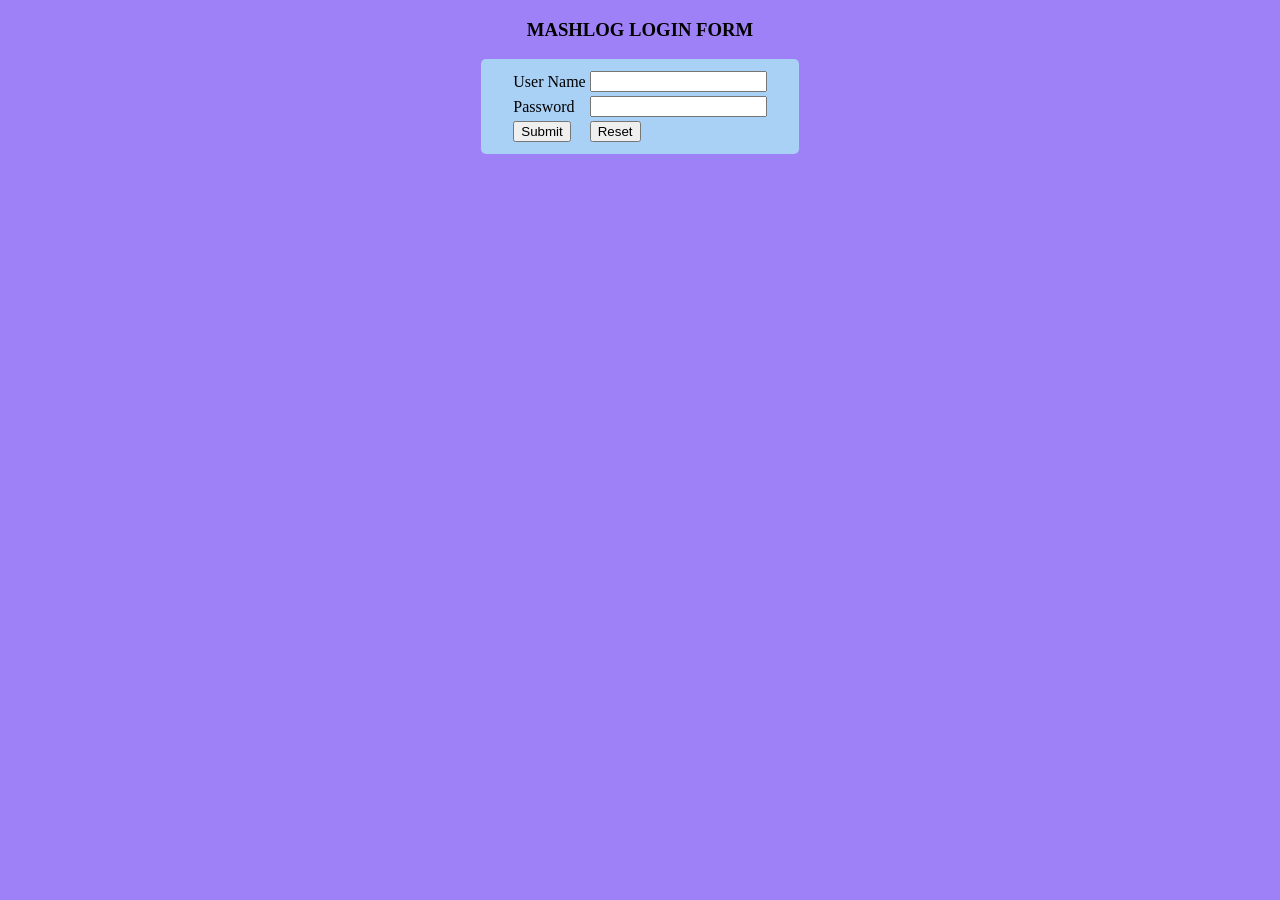
<file: index.html>
<!DOCTYPE html >
<html>
<head>
<title>CITYBANK LOGIN FORM</title>
<link rel="stylesheet" type="text/css" href="style.css">
</head>
<body id="body_bg">
<div <div align="center">

<h3>MASHLOG LOGIN FORM</h3>
    <form id="login-form" method="post" action="details.php" >
        <table border="0.5" >
            <tr>
                <td><label for="user_id">User Name</label></td>
                <td><input type="text" name="user_id" id="user_id"></td>
            </tr>
            <tr>
                <td><label for="user_pass">Password</label></td>
                <td><input type="password" name="user_pass" id="user_pass"></inp                                                                             ut></td>
            </tr>

            <tr>

                <td><input type="submit" value="Submit" />
                <td><input type="reset" value="Reset"/>

            </tr>
        </table>
    </form>
                </div>
</body>
</html>
</file>
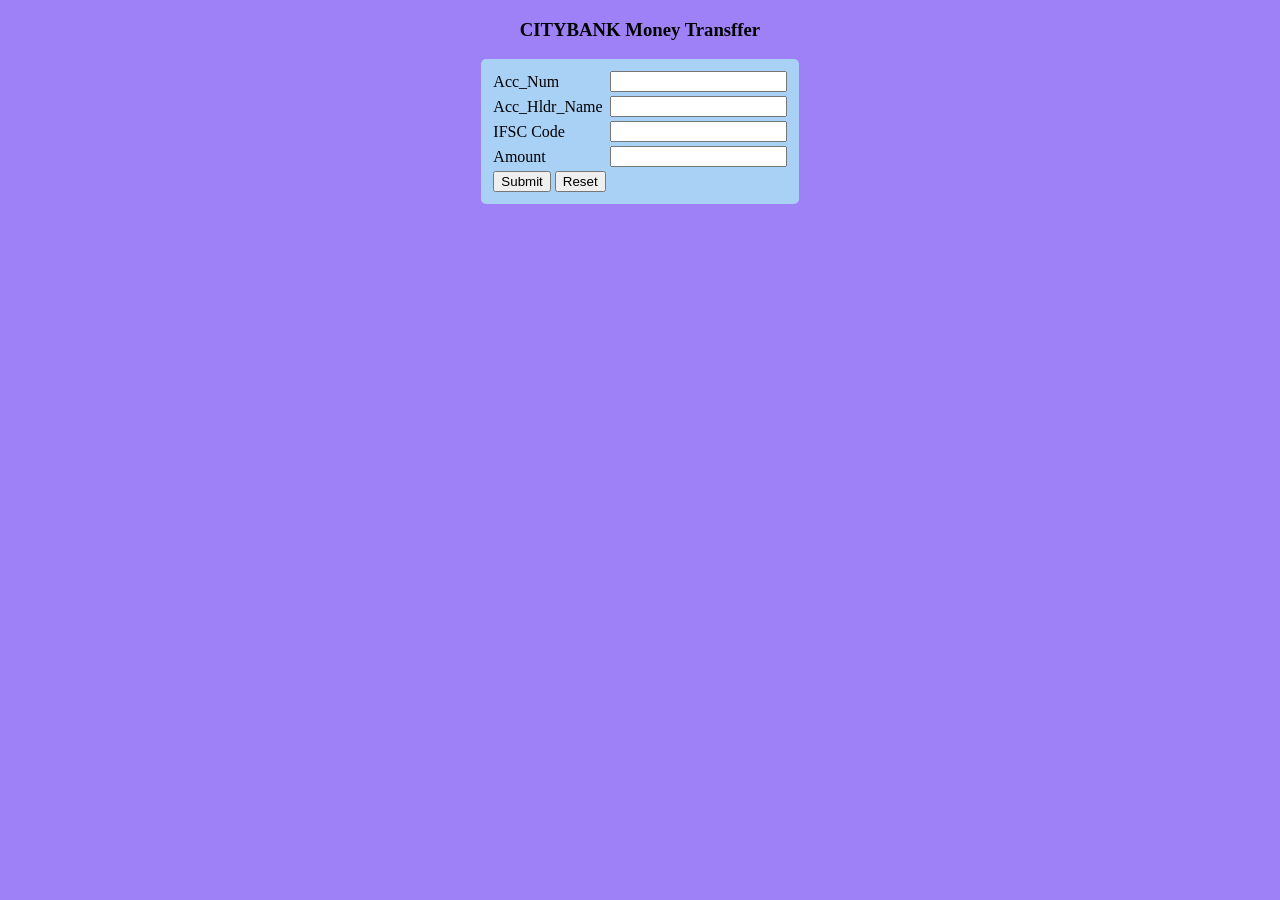
<file: firstpage.html>
<!DOCTYPE html >
<html>
<head>
<title>CITYBANK</title>
<link rel="stylesheet" type="text/css" href="style.css">
</head>
<body id="body_bg">
<div <div align="center">

<h3>CITYBANK Money Transffer</h3>
    <form id="login-form" method="post" action="accoun_auth_login.php" >
        <table border="0.16" >
            <tr>
                <td><label for="Acc_Num">Acc_Num</label></td>
                <td><input type="text" name="Account_Number" id="Account_Number"></td>
            </tr>
            <tr>
                <td><label for="Acc_Hldr_Name">Acc_Hldr_Name</label></td>
                <td><input type="text" name="Account_Holder_Name" id="Account_Holder_Name"></input></td>
            </tr>

	    <tr>
                <td><label for="IFSC_Code">IFSC Code</label></td>
                <td><input type="text" name="IFSC_Code" id="IFSC_Code"></input></td>
            </tr>

	     <tr>
                <td><label for="Amount">Amount</label></td>
                <td><input type="text" name="Amount" id="Amount"></input></td>
            </tr>



            <tr>

                <td><input type="submit" value="Submit" />
		<input type="reset" value="Reset"/></td>
		

            </tr>
        </table>
    </form>
                </div>
</body>
</html>
</file>
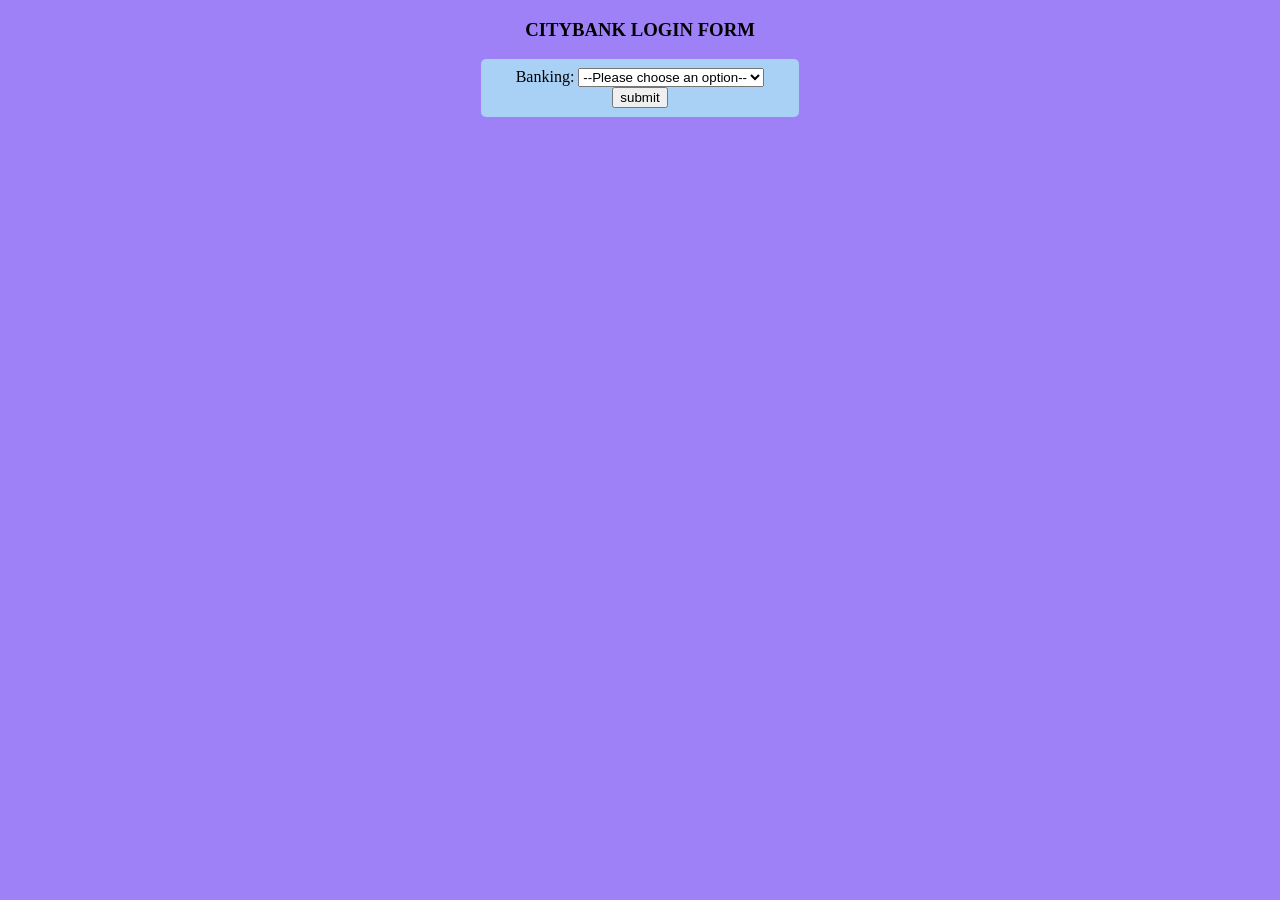
<file: second.html>
<!DOCTYPE html >
<html>
<head>
<title>CITYBANK LOGIN FORM</title>
<link rel="stylesheet" type="text/css" href="style.css">
</head>
<body id="body_bg">
<div <div align="center">

<h3>CITYBANK LOGIN FORM</h3>
    <form id="login-form" method="post" action="authen_login.php" >
     
        <label for="pet-select">Banking:</label>

<select name="opt">
    <option value="">--Please choose an option--</option>
    <option value="Money_Transffer">Money_Transffer</option>
    <option value="Balance">Balance</option>
   
</select> 
				
 <input type="submit" name="submit" value="submit" />
				
           	

        
    </form>
                </div>
</body>
</html>
</file>
<file: style.css>
#body_bg
{
background-color:#9F81F7;
}

#login-form{

background:#A9D0F5;
border: 3 px solid #eeeee;
padding:9px 9px;
 width:300px;
 border-radius:5px;
}
</file>
